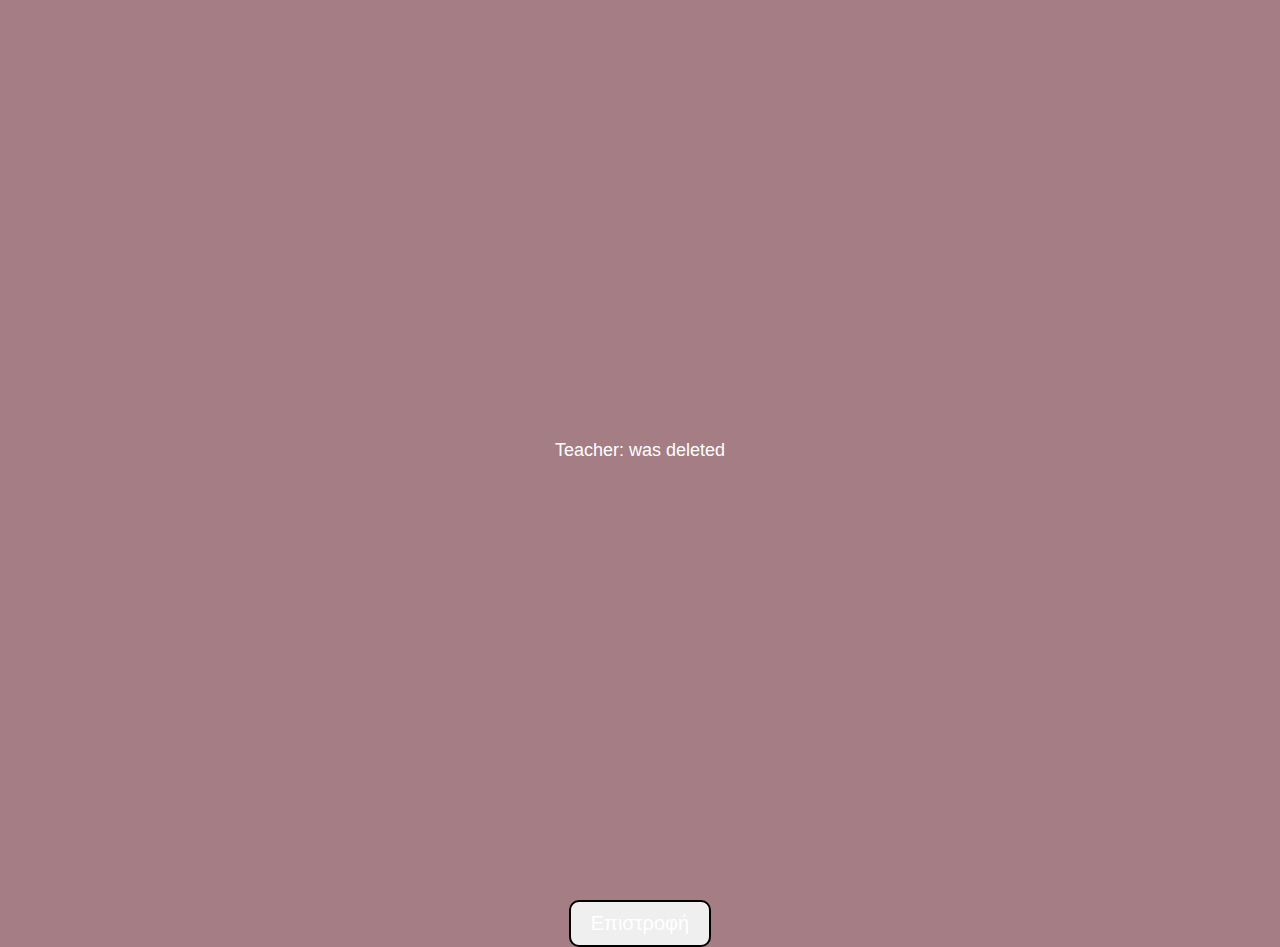
<file: src/main/resources/static/deleted.html>
<!DOCTYPE html>
<html>
<head>
    <meta charset="UTF-8">
    <title>Deleted Teacher</title>
    <link rel="stylesheet" href="./css/deleted.css">
</head>
<body>
<div class="container">
    <p>Teacher: <span id="teacherId"></span> <span id="teacherFirstname"></span> <span id="teacherLastname"></span> <span id="teacherSsn"></span> <span id="teacherUsername"></span> <span id="teacherSpeciality"></span> was deleted</p>
</div>

<div class="bottom-link">
    <button class="return-button">Επιστροφή</button>
</div>

<script src="https://code.jquery.com/jquery-3.6.0.min.js"></script>
<script>
    $(document).ready(function () {
        const queryString = window.location.search;
        const urlParams = new URLSearchParams(queryString);
        const deletedTeacherJSON = urlParams.get('deletedTeacher');
        const deletedTeacher = JSON.parse(deletedTeacherJSON);

        document.getElementById('teacherId').textContent = deletedTeacher.id;
        document.getElementById('teacherFirstname').textContent = deletedTeacher.firstname;
        document.getElementById('teacherLastname').textContent = deletedTeacher.lastname;
        document.getElementById('teacherSsn').textContent = deletedTeacher.ssn;
        document.getElementById('teacherUsername').textContent = deletedTeacher.username;
        document.getElementById('teacherSpeciality').textContent = deletedTeacher.speciality;

        $(".return-button").click(function () {
            $.ajax({
                url: `http://localhost:8080/api/teachers?lastname=${encodeURIComponent(deletedTeacher.lastname)}`,
                type: "GET"
            })
            .done(function (response) {
                const teachersList = encodeURIComponent(JSON.stringify(response));
                window.location.href = `http://localhost:8080/teachers.html?teachersList=${teachersList}`
            })
            .fail(function (jqXHR, textStatus, errorThrown) {
                if(jqXHR.status === 400) window.location.href = "http://localhost:8080/index.html"
                else window.location.href = "http://localhost:8080/main-menu.html?error=true"
            })
        })
    })
</script>
</body>
</html>
</file>
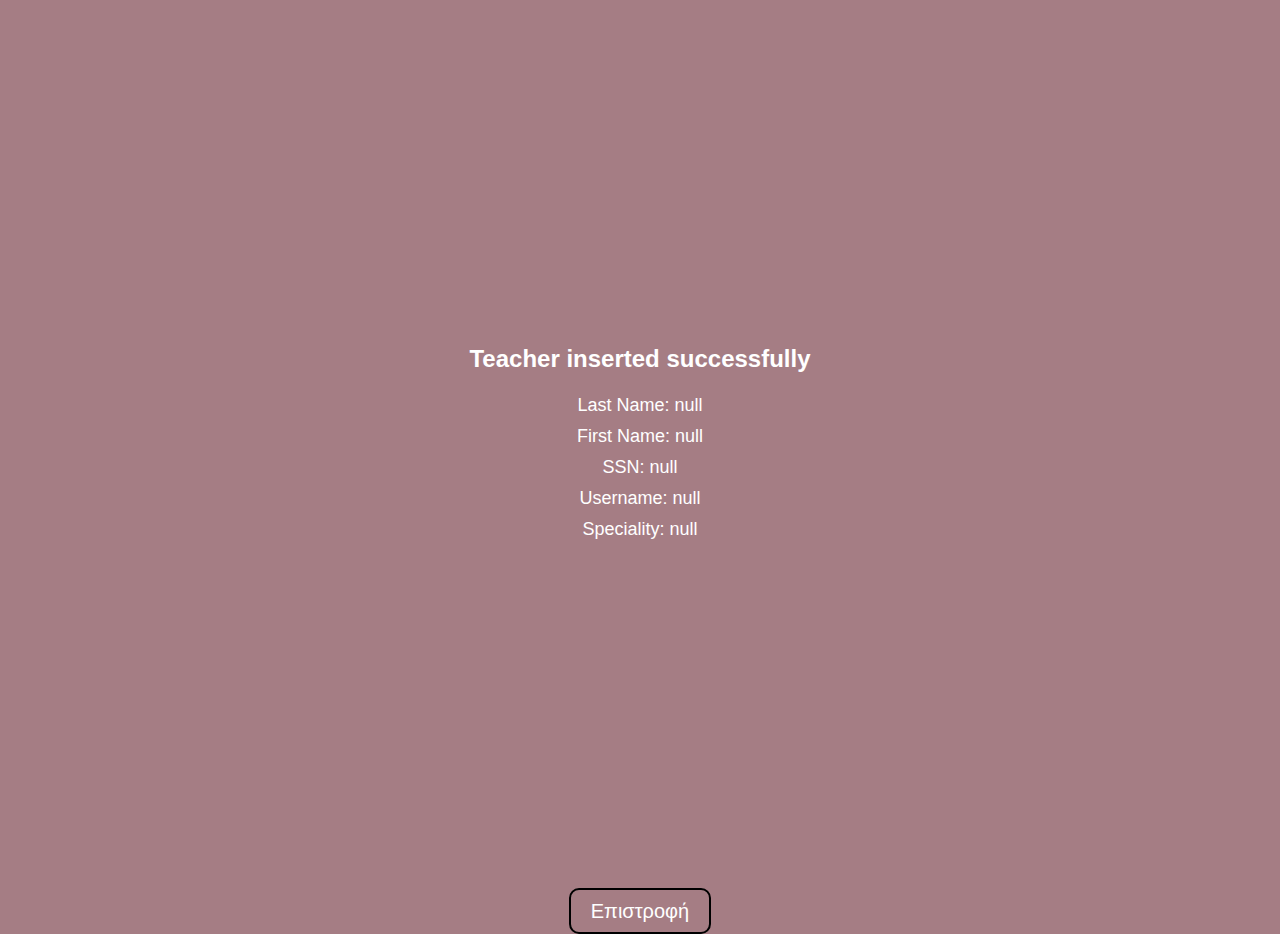
<file: src/main/resources/static/inserted.html>
<!DOCTYPE html>
<html>
<head>
  <meta charset="UTF-8">
  <title>Επιτυχής Εισαγωγή</title>
  <link rel="stylesheet" href="./css/inserted.css">
</head>
<body>
<div class="container">
  <h1>Teacher inserted successfully</h1>

  <p id="lastname"></p>
  <p id="firstname"></p>
  <p id="ssn"></p>
  <p id="username"></p>
  <p id="speciality"></p>
  <p></p>
</div>

<div class="bottom-link">
  <a href="index.html">Επιστροφή</a>
</div>

<script>
  function handleParameters() {
    const params = new URLSearchParams(window.location.search);
    const insertedTeacher = {
      lastname: params.get("lastname"),
      firstname: params.get("firstname"),
      ssn: params.get("ssn"),
      username: params.get("username"),
      speciality: params.get("speciality")
    };

    document.getElementById("lastname").textContent = "Last Name: " + insertedTeacher.lastname;
    document.getElementById("firstname").textContent = "First Name: " + insertedTeacher.firstname;
    document.getElementById("ssn").textContent = "SSN: " + insertedTeacher.ssn;
    document.getElementById("username").textContent = "Username: " + insertedTeacher.username;
    document.getElementById("speciality").textContent = "Speciality: " + insertedTeacher.speciality;
  }

  handleParameters();
</script>
</body>
</html>
</file>
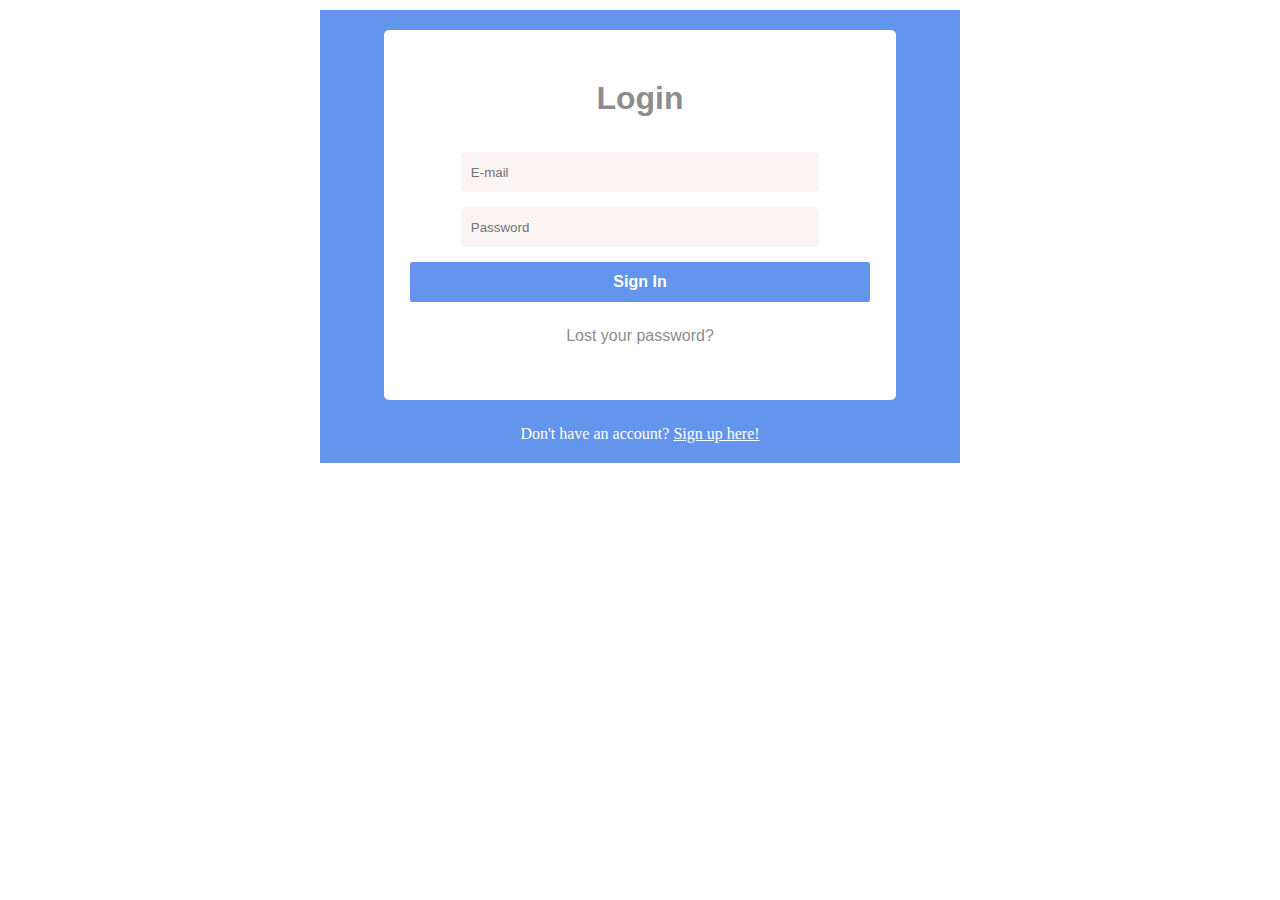
<file: src/main/resources/static/login.html>
<!DOCTYPE html>
<html lang="en">
<head>
    <meta charset="UTF-8">
    <meta name="viewport" content="width=device-width, initial-scale=1.0">
    <title>Login</title>
    <link rel="stylesheet" href="./css/login.css">
</head>
<body>
<div class="container-fluid">
    <div class="container">
        <div class="row">
            <h1 class="text-grey">Login</h1>
        </div>
        <form id="loginForm">
            <div class="row">
                <input id="username" type="email" name="username" required placeholder="E-mail">
                <span></span>
            </div>
            <div class="row">
                <input id="password" type="password" name="password" required placeholder="Password">
                <span></span>
            </div>
            <div class="row">
                <button type="submit">Sign In</button>
            </div>
        </form>
        <div class="row text-grey">
            <a href="#">Lost your password?</a>
        </div>
    </div>
    <div class="row">
        <p>Don't have an account? <a href="http://localhost:8080/register.html">Sign up here!</a></p>
    </div>
</div>

<div class="container">
    <p id="errorText" style="color: red; display: none;"></p>
</div>

<script src="https://code.jquery.com/jquery-3.6.0.min.js"></script>
<script src="login.js" ></script>
</body>
</html>
</file>
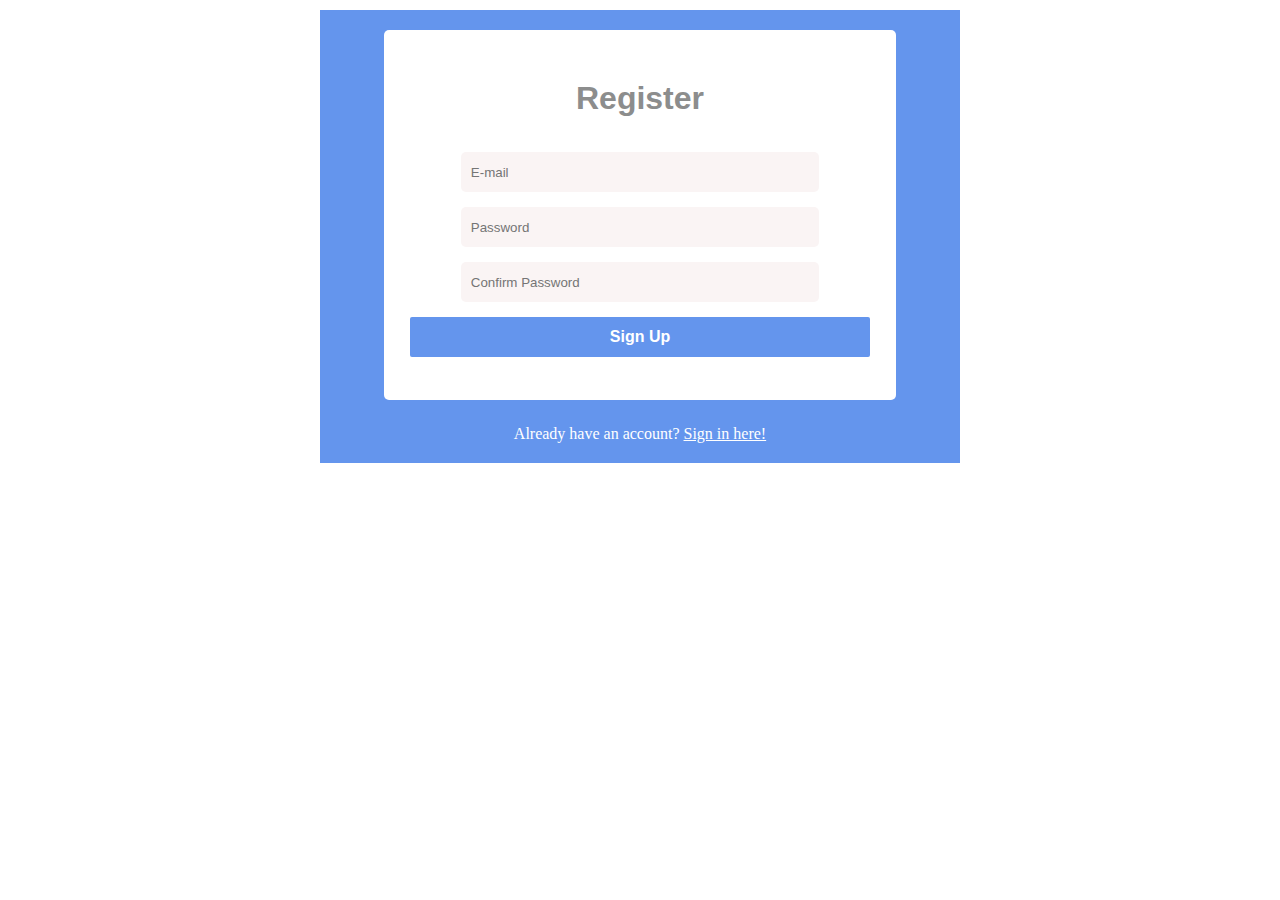
<file: src/main/resources/static/register.html>
<!DOCTYPE html>
<html>
<head>
    <meta charset="UTF-8">
    <meta name="viewport" content="width=device-width, initial-scale=1.0">
    <title>Register</title>
    <link rel="stylesheet" href="./css/register.css">
</head>
<body>

<div class="container-fluid">
    <div class="container">
        <div class="row">
            <h1 class="text-grey">Register</h1>
        </div>

        <form id="registerForm">
            <div class="row">
                <input type="email" id="username" required placeholder="E-mail">
                <span id="usernameError" class="err" style="color: red"></span>
            </div>
            <div class="row">
                <input type="password" id="password" required placeholder="Password">
                <span id="passwordError" class="err" style="color: red"></span>
            </div>
            <div class="row">
                <input type="password" id="confirmedPassword" required placeholder="Confirm Password">
                <span id="confirmedPasswordError" class="err" style="color: red"></span>
            </div>
            <div class="row">
                <button type="submit">Sign Up</button>
            </div>
        </form>
    </div>
    <div class="row">
        <p>Already have an account? <a href="http://localhost:8080/login.html">Sign in here!</a></p>
    </div>
</div>

<div class="container">
    <p id="errorMessage" class="err" style="color: red">An internal error occurred</p>
    <p id="successMessage" class="err" style="color: blue">The user was successfully registered</p>
</div>

<script src="https://code.jquery.com/jquery-3.6.0.min.js"></script>
<script>
    $(document).ready(function () {
        $("#registerForm").submit(function (event) {
            event.preventDefault();
            $(".err").hide()

            const username = $("#username").val();
            const password = $("#password").val();
            const confirmedPassword = $("#confirmedPassword").val();

            $.ajax({
                url: "http://localhost:8080/api/users/register",
                type: "POST",
                data: JSON.stringify({ username: username, password: password, confirmedPassword: confirmedPassword }),
                dataType: "json",
                contentType: "application/json",
            })
            .done(function(response) {
                console.log(response)
               $("#successMessage").show()
            })
            .fail(function (jqXHR, textStatus, errorThrown){
                if (jqXHR.status === 400) {
                    console.log(jqXHR.responseJSON)
                   errorHandling(jqXHR.responseJSON)
                } else {
                    $('#errorMessage').show()
                }
            })
        });

        function errorHandling(errorsMap) {
            for (const key in errorsMap) {
                if (errorsMap.hasOwnProperty(key)) {
                    const error = errorsMap[key];
                    const errorField = $(`#${key}Error`);

                    errorField.text(error).show();
                }
            }
        }
    });
</script>
</body>
</html>
</file>
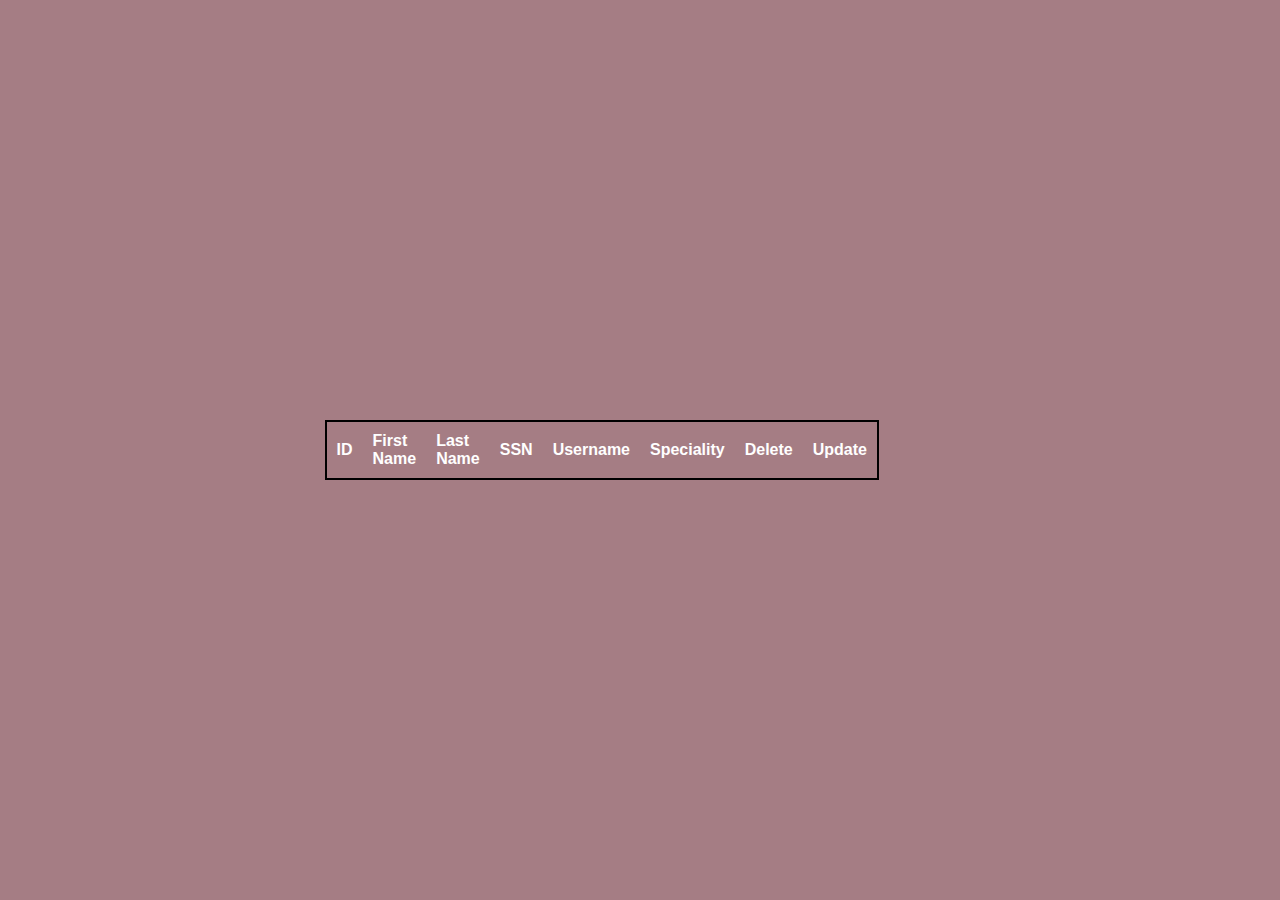
<file: src/main/resources/static/teachers.html>
<!DOCTYPE html>
<html>
<head>
  <meta charset="UTF-8">
  <title>Teachers Found</title>
  <link rel="stylesheet" href="./css/searchresults.css">

</head>
<body>
<div>
  <table id="teachersTable">
    <tr>
      <th>ID</th>
      <th>First Name</th>
      <th>Last Name</th>
      <th>SSN</th>
      <th>Username</th>
      <th>Speciality</th>
      <th>Delete</th>
      <th>Update</th>
    </tr>
  </table>
</div>

<p class="error"></p>

<script src="https://code.jquery.com/jquery-3.6.0.min.js"></script>
<script src="teachers.js"></script>
</body>
</html>
</file>
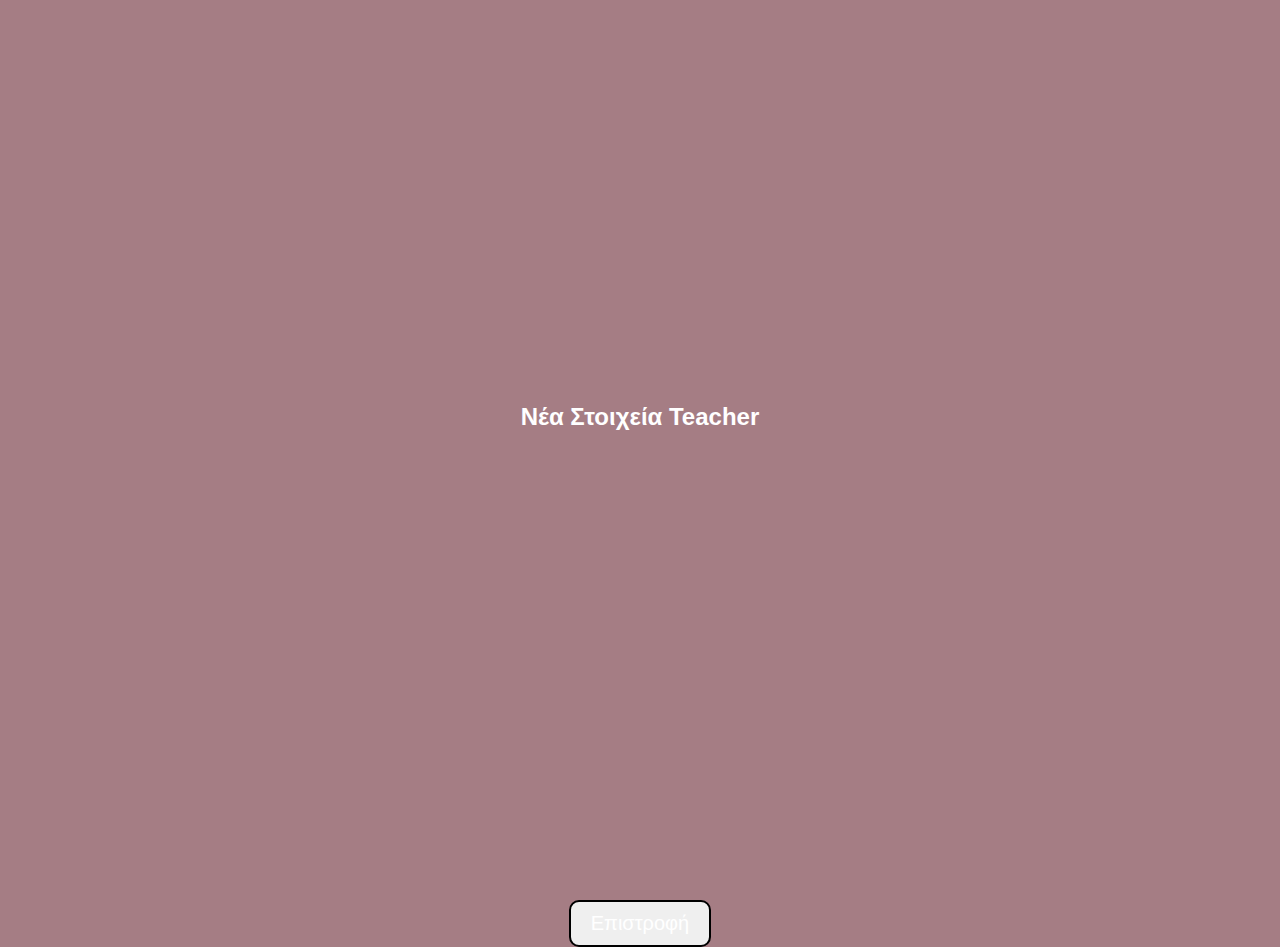
<file: src/main/resources/static/updated.html>
<!DOCTYPE html>
<html>
<head>
    <meta charset="UTF-8">
    <title>Νέα Στοιχεία Teacher</title>
    <link rel="stylesheet" type="text/css" href="./css/updated.css">
</head>
<body>
<div class="container">
    <h1>Νέα Στοιχεία Teacher</h1>
    <p id="firstname"></p>
    <p id="lastname"></p>
    <p id="ssn"></p>
    <p id="username"></p>
    <p id="speciality"></p>
</div>
<div class="bottom-link">
    <button id="returnButton">Επιστροφή</button>
</div>

<script src="https://code.jquery.com/jquery-3.6.0.min.js"></script>
<script>
    $(document).ready(function () {
        const queryString = window.location.search;
        const urlParams = new URLSearchParams(queryString);
        const firstname = urlParams.get('firstname');
        const lastname = urlParams.get('lastname');
        const ssn = urlParams.get('ssn');
        const username = urlParams.get('username');
        const speciality = urlParams.get('speciality');

        document.getElementById('firstname').textContent = firstname;
        document.getElementById('lastname').textContent = lastname;
        document.getElementById('ssn').textContent = ssn;
        document.getElementById('username').textContent = username;
        document.getElementById('speciality').textContent = speciality;


        $("#returnButton").click(function () {
            $.ajax({
                url: `http://localhost:8080/api/teachers?lastname=${lastname}`,
                type: "GET"
            })
                .done(function (response) {
                    const teachersList = encodeURIComponent(JSON.stringify(response));

                    window.location.href = `http://localhost:8080/teachers.html?teachersList=${teachersList}`
                })
                .fail(function (jqXHR, textStatus, errorThrown) {
                    window.location.href = "http://localhost:8080/main-menu.html?error=true"
                })
        })
    })
</script>
</body>
</html>
</file>
<file: src/main/resources/static/css/deleted.css>
body {
    background: #A57D84;
    margin: 0;
    padding: 0;
    font-family: Arial, sans-serif;
}

.container {
    display: flex;
    flex-direction: column;
    justify-content: center;
    align-items: center;
    min-height: 100vh;
}

p {
    color: white;
    font-size: 18px;
    text-align: center;
    margin: 5px 0;
}

.bottom-link {
    text-align: center;
    margin-top: auto;
}

.return-button {
    color: white;
    font-size: 20px;
    text-decoration: none;
    padding: 10px 20px;
    border: 2px solid black;
    border-radius: 10px;
}
</file>
<file: src/main/resources/static/css/inserted.css>
/* Apply background color */
body {
    background: #A57D84;
    margin: 0;
    padding: 0;
    font-family: Arial, sans-serif;
}

/* Center the elements */
.container {
    display: flex;
    flex-direction: column;
    justify-content: center;
    align-items: center;
    min-height: 100vh;
}

/* Style the heading */
h1 {
    color: white;
    font-size: 24px;
    margin-top: 0;
    text-align: center;
}

/* Style the paragraphs */
p {
    color: white;
    font-size: 18px;
    text-align: center;
    margin: 5px 0;
}

.bottom-link {
    text-align: center;
    margin-top: auto;
}

.bottom-link a {
    color: white;
    font-size: 20px;
    text-decoration: none;
    padding: 10px 20px;
    border: 2px solid black;
    border-radius: 10px;
}
</file>
<file: src/main/resources/static/css/login.css>
* {
    box-sizing: border-box;
    margin: 0;
    padding: 0;
}

.container-fluid {
    width: 50%;   
    margin: 10px auto;
    background-color: cornflowerblue;
    padding: 20px 0;
}

.container {
    width: 80%;
    min-height: 370px;
    margin: 0 auto;
    text-align: center;
    background-color: #fff;
    border-radius: 5px;
    font-family: Arial, Helvetica, sans-serif;
}

.row {
    padding-top: 15px;
}

.container>.row:first-child {
    padding-top: 50px;
    padding-bottom: 20px;
}

.container input[type="email"], .container input[type="password"] {
    width: 70%;
    height: 40px;
    background-color: #faf4f4;
    border-radius: 5px;
    border-width: 0;
    padding-left: 10px;
}

.container button[type="submit"] {
    width: 90%;
    height: 40px;
    background-color: cornflowerblue;
    border-radius: 2px;
    border-width: 0;
    color: white;
    font-size: 1rem;
    font-weight: 600;
}

.container>.row:last-child {
    padding-top: 25px;
}

.container>.row:last-child > a {
    text-decoration: none;
    color: inherit;
}

.container-fluid>.row:last-child {
    padding-top: 25px;
    text-align: center;
    color: white;
}

.container-fluid>.row:last-child  a {
    color: inherit;
}

.text-grey {
    color: #8C8D8D;
}

.container input[type="email"]:valid + span::before,
.container input[type="password"]:valid + span::before {
    content: '\2713'; 
    font-size: 20px;
    color: green;
}
</file>
<file: src/main/resources/static/css/register.css>
* {
    box-sizing: border-box;
    margin: 0;
    padding: 0;
}

.container-fluid {
    width: 50%;   
    margin: 10px auto;
    background-color: cornflowerblue;
    padding: 20px 0;
}

.container {
    width: 80%;
    min-height: 370px;
    margin: 0 auto;
    text-align: center;
    background-color: #fff;
    border-radius: 5px;
    font-family: Arial, Helvetica, sans-serif;
}

.row {
    padding-top: 15px;
}

.container>.row:first-child {
    padding-top: 50px;
    padding-bottom: 20px;
}

.container input[type="email"], .container input[type="password"] {
    width: 70%;
    height: 40px;
    background-color: #faf4f4;
    border-radius: 5px;
    border-width: 0;
    padding-left: 10px;
}

.container button[type="submit"] {
    width: 90%;
    height: 40px;
    background-color: cornflowerblue;
    border-radius: 2px;
    border-width: 0;
    color: white;
    font-size: 1rem;
    font-weight: 600;
}

.container>.row:last-child {
    padding-top: 25px;
}

.container>.row:last-child > a {
    text-decoration: none;
    color: inherit;
}

.container-fluid>.row:last-child {
    padding-top: 25px;
    text-align: center;
    color: white;
}

.container-fluid>.row:last-child  a {
    color: inherit;
}

.text-grey {
    color: #8C8D8D;
}

.container input[type="email"]:valid + span::before,
.container input[type="password"]:valid + span::before {
    content: '\2713'; 
    font-size: 20px;
    color: green;
}

.err {
    display: none;
}
</file>
<file: src/main/resources/static/css/searchresults.css>
body {
    background: #A57D84;
    margin: 0;
    padding: 0;
    font-family: Arial, sans-serif;
    display: flex;
    justify-content: center;
    align-items: center;
    height: 100vh;
}


table {
    border-collapse: collapse;
    width: 80%;
    background-color: white;
    border: 2px solid black;
}


th {
    background-color: #A57D84;
    color: white;
    font-weight: bold;
    padding: 10px;
    text-align: left;
}


td {
    padding: 10px;
    border: 1px solid black;
}


a{
    color: #A57D84;
    text-decoration: none;
}


a:hover {
    text-decoration: underline;
}


.error {
    display: none;
    color: red;
}
</file>
<file: src/main/resources/static/css/updated.css>
/* Apply background color */
body {
    background: #A57D84;
    margin: 0;
    padding: 0;
    font-family: Arial, sans-serif;
}

/* Center the elements */
.container {
    display: flex;
    flex-direction: column;
    justify-content: center;
    align-items: center;
    min-height: 100vh;
}

/* Style the heading */
h1 {
    color: white;
    font-size: 24px;
    margin-top: 0;
    text-align: center;
}

/* Style the paragraphs */
p {
    color: white;
    font-size: 18px;
    text-align: center;
    margin: 5px 0;
}

/* Style the bottom link */
.bottom-link {
    text-align: center;
    margin-top: auto;
}

.bottom-link button {
    color: white;
    font-size: 20px;
    text-decoration: none;
    padding: 10px 20px;
    border: 2px solid black;
    border-radius: 10px;
}

/* Remove focus border added by browser */
a:focus {
    outline: none;
}
</file>
